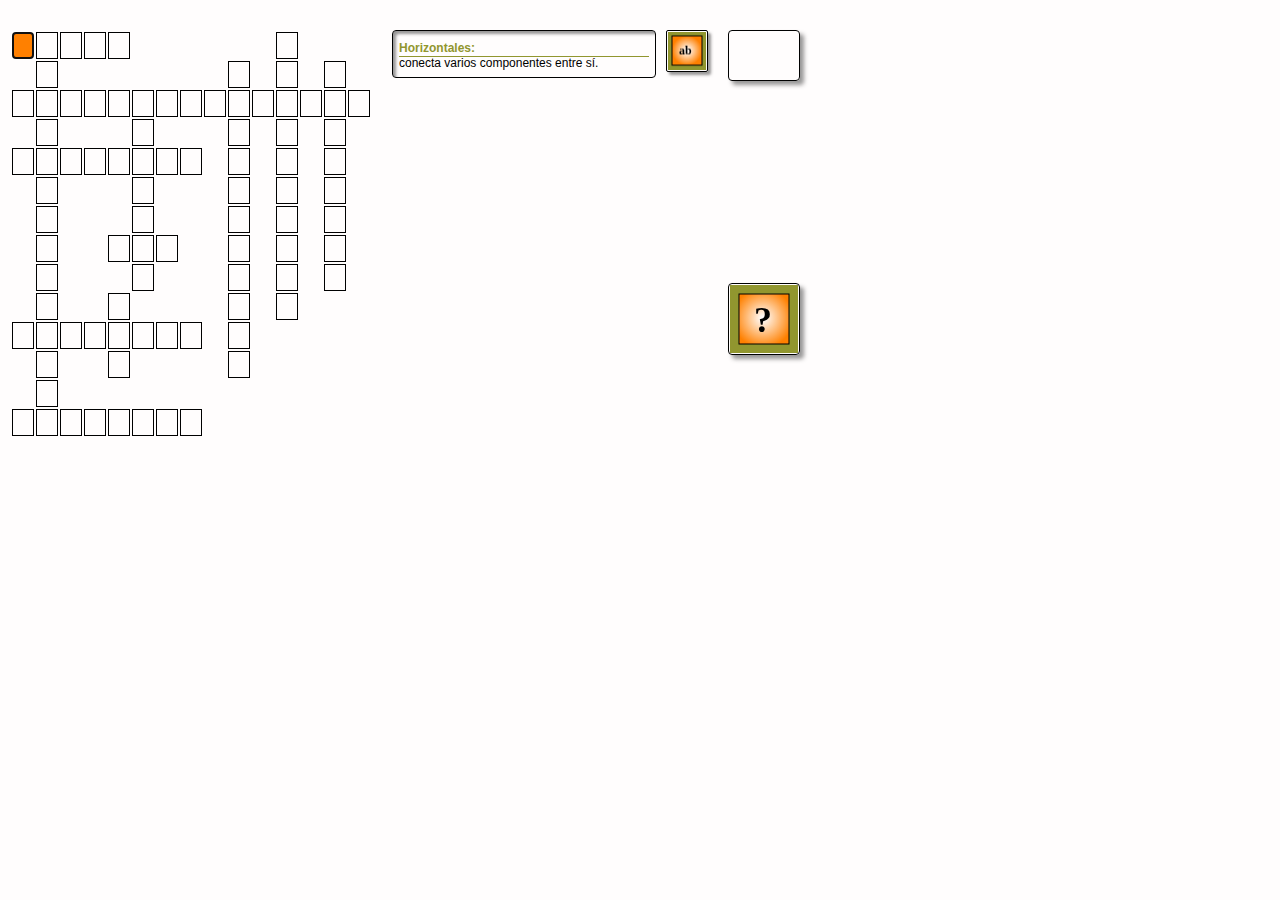
<file: actividades/Act2/Crucigrama.htm>
<!DOCTYPE html>
<!--Created by Ardora - www.webardora.net-->
<!--ArdoraCW-->
<!--bajo licencia Attribution-NonCommercial-NoDerivatives 4.0 International (CC BY-NC-ND 4.0)
para otros usos contacte con el autor-->
<html lang="es">
<head><meta charset="utf-8" /><title></title>
<link type="text/css" href="Crucigrama_resources/css/ardoraCW.css" rel="stylesheet" />
<script language="javascript" type="text/javascript" src="Crucigrama_resources/js/jquery.js"></script>
<script language="javascript" type="text/javascript" src="Crucigrama_resources/js/jquery-ui.min.js"></script>
<script language="javascript" type="text/javascript" src="Crucigrama_resources/js/jquery.ui.touch-punch.min.js"></script>
<script language="javascript" type="text/javascript" src="Crucigrama_resources/js/ardoraCWCFG.js"></script>
<script language="javascript" type="text/javascript" src="Crucigrama_resources/js/ardoraScorm.js"></script>
<script language="javascript" type="text/javascript" src="Crucigrama_resources/js/ardoraCW.js"></script>
<script language="javascript" type="text/javascript" src="Crucigrama_resources/js/ardoraTab.js"></script>
</head>
<body onLoad="loadPage()" onbeforeunload="unloadPage()" onUnload="unloadPage()">
<div id="ardoraMain">
<div id="ardoraEnu"></div>
  <div id="ardoraAct">
  <table id="tableGame">
<tr>
<td class="activeCell"><input id="C0_0" name="C0_0" type="text" class="cell" maxlength="1"/></td>
<td class="activeCell"><input id="C1_0" name="C1_0" type="text" class="cell" maxlength="1"/></td>
<td class="activeCell"><input id="C2_0" name="C2_0" type="text" class="cell" maxlength="1"/></td>
<td class="activeCell"><input id="C3_0" name="C3_0" type="text" class="cell" maxlength="1"/></td>
<td class="activeCell"><input id="C4_0" name="C4_0" type="text" class="cell" maxlength="1"/></td>
<td class="hidetd"></td>
<td class="hidetd"></td>
<td class="hidetd"></td>
<td class="hidetd"></td>
<td class="hidetd"></td>
<td class="hidetd"></td>
<td class="activeCell"><input id="C11_0" name="C11_0" type="text" class="cell" maxlength="1"/></td>
<td class="hidetd"></td>
<td class="hidetd"></td>
<td class="hidetd"></td>
</tr>
<tr>
<td class="hidetd"></td>
<td class="activeCell"><input id="C1_1" name="C1_1" type="text" class="cell" maxlength="1"/></td>
<td class="hidetd"></td>
<td class="hidetd"></td>
<td class="hidetd"></td>
<td class="hidetd"></td>
<td class="hidetd"></td>
<td class="hidetd"></td>
<td class="hidetd"></td>
<td class="activeCell"><input id="C9_1" name="C9_1" type="text" class="cell" maxlength="1"/></td>
<td class="hidetd"></td>
<td class="activeCell"><input id="C11_1" name="C11_1" type="text" class="cell" maxlength="1"/></td>
<td class="hidetd"></td>
<td class="activeCell"><input id="C13_1" name="C13_1" type="text" class="cell" maxlength="1"/></td>
<td class="hidetd"></td>
</tr>
<tr>
<td class="activeCell"><input id="C0_2" name="C0_2" type="text" class="cell" maxlength="1"/></td>
<td class="activeCell"><input id="C1_2" name="C1_2" type="text" class="cell" maxlength="1"/></td>
<td class="activeCell"><input id="C2_2" name="C2_2" type="text" class="cell" maxlength="1"/></td>
<td class="activeCell"><input id="C3_2" name="C3_2" type="text" class="cell" maxlength="1"/></td>
<td class="activeCell"><input id="C4_2" name="C4_2" type="text" class="cell" maxlength="1"/></td>
<td class="activeCell"><input id="C5_2" name="C5_2" type="text" class="cell" maxlength="1"/></td>
<td class="activeCell"><input id="C6_2" name="C6_2" type="text" class="cell" maxlength="1"/></td>
<td class="activeCell"><input id="C7_2" name="C7_2" type="text" class="cell" maxlength="1"/></td>
<td class="activeCell"><input id="C8_2" name="C8_2" type="text" class="cell" maxlength="1"/></td>
<td class="activeCell"><input id="C9_2" name="C9_2" type="text" class="cell" maxlength="1"/></td>
<td class="activeCell"><input id="C10_2" name="C10_2" type="text" class="cell" maxlength="1"/></td>
<td class="activeCell"><input id="C11_2" name="C11_2" type="text" class="cell" maxlength="1"/></td>
<td class="activeCell"><input id="C12_2" name="C12_2" type="text" class="cell" maxlength="1"/></td>
<td class="activeCell"><input id="C13_2" name="C13_2" type="text" class="cell" maxlength="1"/></td>
<td class="activeCell"><input id="C14_2" name="C14_2" type="text" class="cell" maxlength="1"/></td>
</tr>
<tr>
<td class="hidetd"></td>
<td class="activeCell"><input id="C1_3" name="C1_3" type="text" class="cell" maxlength="1"/></td>
<td class="hidetd"></td>
<td class="hidetd"></td>
<td class="hidetd"></td>
<td class="activeCell"><input id="C5_3" name="C5_3" type="text" class="cell" maxlength="1"/></td>
<td class="hidetd"></td>
<td class="hidetd"></td>
<td class="hidetd"></td>
<td class="activeCell"><input id="C9_3" name="C9_3" type="text" class="cell" maxlength="1"/></td>
<td class="hidetd"></td>
<td class="activeCell"><input id="C11_3" name="C11_3" type="text" class="cell" maxlength="1"/></td>
<td class="hidetd"></td>
<td class="activeCell"><input id="C13_3" name="C13_3" type="text" class="cell" maxlength="1"/></td>
<td class="hidetd"></td>
</tr>
<tr>
<td class="activeCell"><input id="C0_4" name="C0_4" type="text" class="cell" maxlength="1"/></td>
<td class="activeCell"><input id="C1_4" name="C1_4" type="text" class="cell" maxlength="1"/></td>
<td class="activeCell"><input id="C2_4" name="C2_4" type="text" class="cell" maxlength="1"/></td>
<td class="activeCell"><input id="C3_4" name="C3_4" type="text" class="cell" maxlength="1"/></td>
<td class="activeCell"><input id="C4_4" name="C4_4" type="text" class="cell" maxlength="1"/></td>
<td class="activeCell"><input id="C5_4" name="C5_4" type="text" class="cell" maxlength="1"/></td>
<td class="activeCell"><input id="C6_4" name="C6_4" type="text" class="cell" maxlength="1"/></td>
<td class="activeCell"><input id="C7_4" name="C7_4" type="text" class="cell" maxlength="1"/></td>
<td class="hidetd"></td>
<td class="activeCell"><input id="C9_4" name="C9_4" type="text" class="cell" maxlength="1"/></td>
<td class="hidetd"></td>
<td class="activeCell"><input id="C11_4" name="C11_4" type="text" class="cell" maxlength="1"/></td>
<td class="hidetd"></td>
<td class="activeCell"><input id="C13_4" name="C13_4" type="text" class="cell" maxlength="1"/></td>
<td class="hidetd"></td>
</tr>
<tr>
<td class="hidetd"></td>
<td class="activeCell"><input id="C1_5" name="C1_5" type="text" class="cell" maxlength="1"/></td>
<td class="hidetd"></td>
<td class="hidetd"></td>
<td class="hidetd"></td>
<td class="activeCell"><input id="C5_5" name="C5_5" type="text" class="cell" maxlength="1"/></td>
<td class="hidetd"></td>
<td class="hidetd"></td>
<td class="hidetd"></td>
<td class="activeCell"><input id="C9_5" name="C9_5" type="text" class="cell" maxlength="1"/></td>
<td class="hidetd"></td>
<td class="activeCell"><input id="C11_5" name="C11_5" type="text" class="cell" maxlength="1"/></td>
<td class="hidetd"></td>
<td class="activeCell"><input id="C13_5" name="C13_5" type="text" class="cell" maxlength="1"/></td>
<td class="hidetd"></td>
</tr>
<tr>
<td class="hidetd"></td>
<td class="activeCell"><input id="C1_6" name="C1_6" type="text" class="cell" maxlength="1"/></td>
<td class="hidetd"></td>
<td class="hidetd"></td>
<td class="hidetd"></td>
<td class="activeCell"><input id="C5_6" name="C5_6" type="text" class="cell" maxlength="1"/></td>
<td class="hidetd"></td>
<td class="hidetd"></td>
<td class="hidetd"></td>
<td class="activeCell"><input id="C9_6" name="C9_6" type="text" class="cell" maxlength="1"/></td>
<td class="hidetd"></td>
<td class="activeCell"><input id="C11_6" name="C11_6" type="text" class="cell" maxlength="1"/></td>
<td class="hidetd"></td>
<td class="activeCell"><input id="C13_6" name="C13_6" type="text" class="cell" maxlength="1"/></td>
<td class="hidetd"></td>
</tr>
<tr>
<td class="hidetd"></td>
<td class="activeCell"><input id="C1_7" name="C1_7" type="text" class="cell" maxlength="1"/></td>
<td class="hidetd"></td>
<td class="hidetd"></td>
<td class="activeCell"><input id="C4_7" name="C4_7" type="text" class="cell" maxlength="1"/></td>
<td class="activeCell"><input id="C5_7" name="C5_7" type="text" class="cell" maxlength="1"/></td>
<td class="activeCell"><input id="C6_7" name="C6_7" type="text" class="cell" maxlength="1"/></td>
<td class="hidetd"></td>
<td class="hidetd"></td>
<td class="activeCell"><input id="C9_7" name="C9_7" type="text" class="cell" maxlength="1"/></td>
<td class="hidetd"></td>
<td class="activeCell"><input id="C11_7" name="C11_7" type="text" class="cell" maxlength="1"/></td>
<td class="hidetd"></td>
<td class="activeCell"><input id="C13_7" name="C13_7" type="text" class="cell" maxlength="1"/></td>
<td class="hidetd"></td>
</tr>
<tr>
<td class="hidetd"></td>
<td class="activeCell"><input id="C1_8" name="C1_8" type="text" class="cell" maxlength="1"/></td>
<td class="hidetd"></td>
<td class="hidetd"></td>
<td class="hidetd"></td>
<td class="activeCell"><input id="C5_8" name="C5_8" type="text" class="cell" maxlength="1"/></td>
<td class="hidetd"></td>
<td class="hidetd"></td>
<td class="hidetd"></td>
<td class="activeCell"><input id="C9_8" name="C9_8" type="text" class="cell" maxlength="1"/></td>
<td class="hidetd"></td>
<td class="activeCell"><input id="C11_8" name="C11_8" type="text" class="cell" maxlength="1"/></td>
<td class="hidetd"></td>
<td class="activeCell"><input id="C13_8" name="C13_8" type="text" class="cell" maxlength="1"/></td>
<td class="hidetd"></td>
</tr>
<tr>
<td class="hidetd"></td>
<td class="activeCell"><input id="C1_9" name="C1_9" type="text" class="cell" maxlength="1"/></td>
<td class="hidetd"></td>
<td class="hidetd"></td>
<td class="activeCell"><input id="C4_9" name="C4_9" type="text" class="cell" maxlength="1"/></td>
<td class="hidetd"></td>
<td class="hidetd"></td>
<td class="hidetd"></td>
<td class="hidetd"></td>
<td class="activeCell"><input id="C9_9" name="C9_9" type="text" class="cell" maxlength="1"/></td>
<td class="hidetd"></td>
<td class="activeCell"><input id="C11_9" name="C11_9" type="text" class="cell" maxlength="1"/></td>
<td class="hidetd"></td>
<td class="hidetd"></td>
<td class="hidetd"></td>
</tr>
<tr>
<td class="activeCell"><input id="C0_10" name="C0_10" type="text" class="cell" maxlength="1"/></td>
<td class="activeCell"><input id="C1_10" name="C1_10" type="text" class="cell" maxlength="1"/></td>
<td class="activeCell"><input id="C2_10" name="C2_10" type="text" class="cell" maxlength="1"/></td>
<td class="activeCell"><input id="C3_10" name="C3_10" type="text" class="cell" maxlength="1"/></td>
<td class="activeCell"><input id="C4_10" name="C4_10" type="text" class="cell" maxlength="1"/></td>
<td class="activeCell"><input id="C5_10" name="C5_10" type="text" class="cell" maxlength="1"/></td>
<td class="activeCell"><input id="C6_10" name="C6_10" type="text" class="cell" maxlength="1"/></td>
<td class="activeCell"><input id="C7_10" name="C7_10" type="text" class="cell" maxlength="1"/></td>
<td class="hidetd"></td>
<td class="activeCell"><input id="C9_10" name="C9_10" type="text" class="cell" maxlength="1"/></td>
<td class="hidetd"></td>
<td class="hidetd"></td>
<td class="hidetd"></td>
<td class="hidetd"></td>
<td class="hidetd"></td>
</tr>
<tr>
<td class="hidetd"></td>
<td class="activeCell"><input id="C1_11" name="C1_11" type="text" class="cell" maxlength="1"/></td>
<td class="hidetd"></td>
<td class="hidetd"></td>
<td class="activeCell"><input id="C4_11" name="C4_11" type="text" class="cell" maxlength="1"/></td>
<td class="hidetd"></td>
<td class="hidetd"></td>
<td class="hidetd"></td>
<td class="hidetd"></td>
<td class="activeCell"><input id="C9_11" name="C9_11" type="text" class="cell" maxlength="1"/></td>
<td class="hidetd"></td>
<td class="hidetd"></td>
<td class="hidetd"></td>
<td class="hidetd"></td>
<td class="hidetd"></td>
</tr>
<tr>
<td class="hidetd"></td>
<td class="activeCell"><input id="C1_12" name="C1_12" type="text" class="cell" maxlength="1"/></td>
<td class="hidetd"></td>
<td class="hidetd"></td>
<td class="hidetd"></td>
<td class="hidetd"></td>
<td class="hidetd"></td>
<td class="hidetd"></td>
<td class="hidetd"></td>
<td class="hidetd"></td>
<td class="hidetd"></td>
<td class="hidetd"></td>
<td class="hidetd"></td>
<td class="hidetd"></td>
<td class="hidetd"></td>
</tr>
<tr>
<td class="activeCell"><input id="C0_13" name="C0_13" type="text" class="cell" maxlength="1"/></td>
<td class="activeCell"><input id="C1_13" name="C1_13" type="text" class="cell" maxlength="1"/></td>
<td class="activeCell"><input id="C2_13" name="C2_13" type="text" class="cell" maxlength="1"/></td>
<td class="activeCell"><input id="C3_13" name="C3_13" type="text" class="cell" maxlength="1"/></td>
<td class="activeCell"><input id="C4_13" name="C4_13" type="text" class="cell" maxlength="1"/></td>
<td class="activeCell"><input id="C5_13" name="C5_13" type="text" class="cell" maxlength="1"/></td>
<td class="activeCell"><input id="C6_13" name="C6_13" type="text" class="cell" maxlength="1"/></td>
<td class="activeCell"><input id="C7_13" name="C7_13" type="text" class="cell" maxlength="1"/></td>
<td class="hidetd"></td>
<td class="hidetd"></td>
<td class="hidetd"></td>
<td class="hidetd"></td>
<td class="hidetd"></td>
<td class="hidetd"></td>
<td class="hidetd"></td>
</tr>
</table>
<canvas id="ardoraActCanvas" width="2px" height="2px"></canvas>
<div id="buttonDir"><canvas id="ardoraButtonDirCanvas" width="40px" height="40px"></canvas></div>
<div id="defIma"></div>
  </div>
<div id="ardoraTab">
  <canvas id="ardoraTabCanvas" width="70" height="49"></canvas>
  <div id="buttonOk"><canvas id="buttonOkCanvas" width="70" height="70"></canvas></div>
</div></div>
<div id="ardoraAlumSCORM"><p></p></div>
</body></html>
</file>
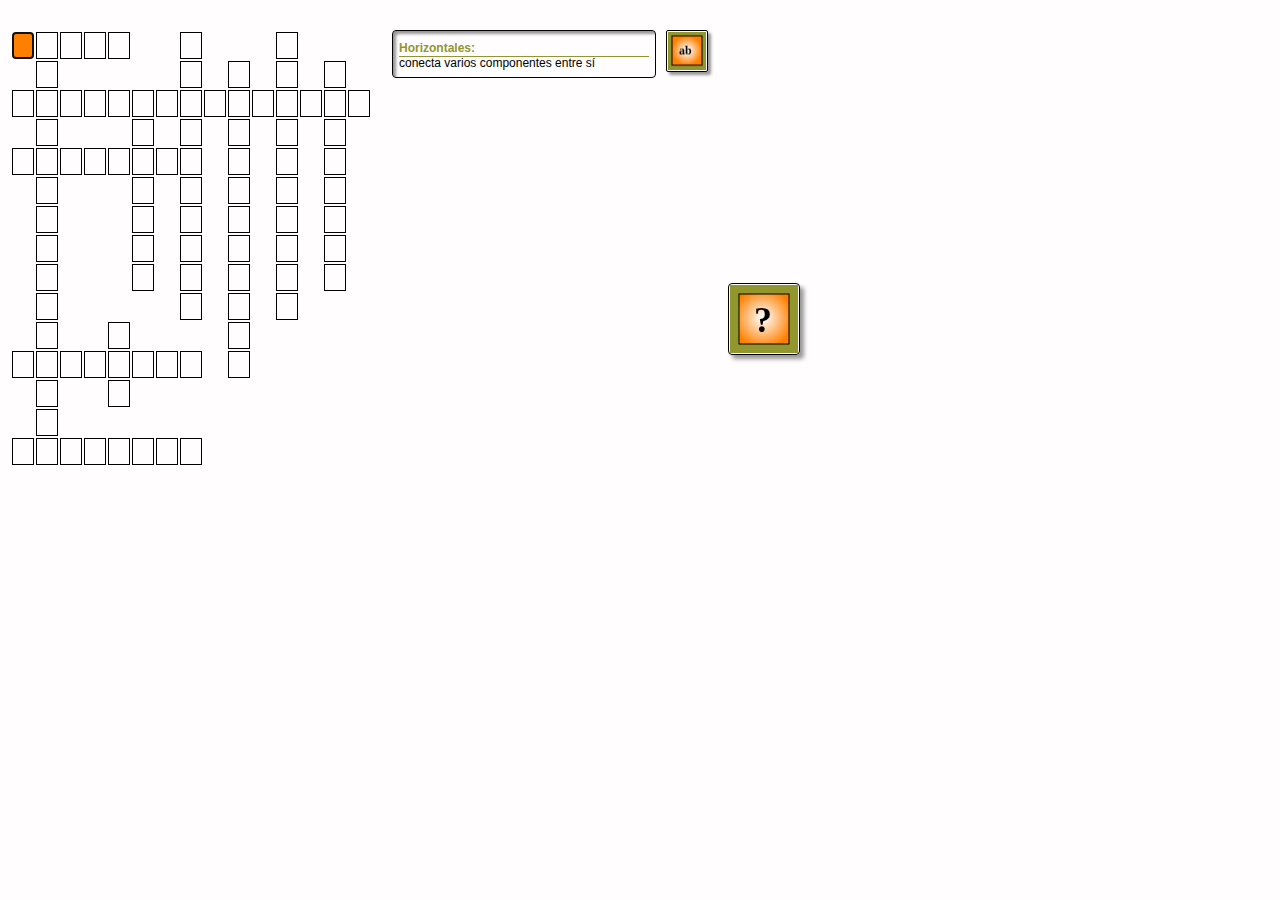
<file: actividades/Act2/Crusigrama.htm>
<!DOCTYPE html>
<!--Created by Ardora - www.webardora.net-->
<!--ArdoraCW-->
<!--bajo licencia Attribution-NonCommercial-NoDerivatives 4.0 International (CC BY-NC-ND 4.0)
para otros usos contacte con el autor-->
<html lang="es">
<head><meta charset="utf-8" /><title></title>
<link type="text/css" href="Crusigrama_resources/css/ardoraCW.css" rel="stylesheet" />
<script language="javascript" type="text/javascript" src="Crusigrama_resources/js/jquery.js"></script>
<script language="javascript" type="text/javascript" src="Crusigrama_resources/js/jquery-ui.min.js"></script>
<script language="javascript" type="text/javascript" src="Crusigrama_resources/js/jquery.ui.touch-punch.min.js"></script>
<script language="javascript" type="text/javascript" src="Crusigrama_resources/js/ardoraCWCFG.js"></script>
<script language="javascript" type="text/javascript" src="Crusigrama_resources/js/ardoraScorm.js"></script>
<script language="javascript" type="text/javascript" src="Crusigrama_resources/js/ardoraCW.js"></script>
<script language="javascript" type="text/javascript" src="Crusigrama_resources/js/ardoraTab.js"></script>
</head>
<body onLoad="loadPage()" onbeforeunload="unloadPage()" onUnload="unloadPage()">
<div id="ardoraMain">
<div id="ardoraEnu"></div>
  <div id="ardoraAct">
  <table id="tableGame">
<tr>
<td class="activeCell"><input id="C0_0" name="C0_0" type="text" class="cell" maxlength="1"/></td>
<td class="activeCell"><input id="C1_0" name="C1_0" type="text" class="cell" maxlength="1"/></td>
<td class="activeCell"><input id="C2_0" name="C2_0" type="text" class="cell" maxlength="1"/></td>
<td class="activeCell"><input id="C3_0" name="C3_0" type="text" class="cell" maxlength="1"/></td>
<td class="activeCell"><input id="C4_0" name="C4_0" type="text" class="cell" maxlength="1"/></td>
<td class="hidetd"></td>
<td class="hidetd"></td>
<td class="activeCell"><input id="C7_0" name="C7_0" type="text" class="cell" maxlength="1"/></td>
<td class="hidetd"></td>
<td class="hidetd"></td>
<td class="hidetd"></td>
<td class="activeCell"><input id="C11_0" name="C11_0" type="text" class="cell" maxlength="1"/></td>
<td class="hidetd"></td>
<td class="hidetd"></td>
<td class="hidetd"></td>
</tr>
<tr>
<td class="hidetd"></td>
<td class="activeCell"><input id="C1_1" name="C1_1" type="text" class="cell" maxlength="1"/></td>
<td class="hidetd"></td>
<td class="hidetd"></td>
<td class="hidetd"></td>
<td class="hidetd"></td>
<td class="hidetd"></td>
<td class="activeCell"><input id="C7_1" name="C7_1" type="text" class="cell" maxlength="1"/></td>
<td class="hidetd"></td>
<td class="activeCell"><input id="C9_1" name="C9_1" type="text" class="cell" maxlength="1"/></td>
<td class="hidetd"></td>
<td class="activeCell"><input id="C11_1" name="C11_1" type="text" class="cell" maxlength="1"/></td>
<td class="hidetd"></td>
<td class="activeCell"><input id="C13_1" name="C13_1" type="text" class="cell" maxlength="1"/></td>
<td class="hidetd"></td>
</tr>
<tr>
<td class="activeCell"><input id="C0_2" name="C0_2" type="text" class="cell" maxlength="1"/></td>
<td class="activeCell"><input id="C1_2" name="C1_2" type="text" class="cell" maxlength="1"/></td>
<td class="activeCell"><input id="C2_2" name="C2_2" type="text" class="cell" maxlength="1"/></td>
<td class="activeCell"><input id="C3_2" name="C3_2" type="text" class="cell" maxlength="1"/></td>
<td class="activeCell"><input id="C4_2" name="C4_2" type="text" class="cell" maxlength="1"/></td>
<td class="activeCell"><input id="C5_2" name="C5_2" type="text" class="cell" maxlength="1"/></td>
<td class="activeCell"><input id="C6_2" name="C6_2" type="text" class="cell" maxlength="1"/></td>
<td class="activeCell"><input id="C7_2" name="C7_2" type="text" class="cell" maxlength="1"/></td>
<td class="activeCell"><input id="C8_2" name="C8_2" type="text" class="cell" maxlength="1"/></td>
<td class="activeCell"><input id="C9_2" name="C9_2" type="text" class="cell" maxlength="1"/></td>
<td class="activeCell"><input id="C10_2" name="C10_2" type="text" class="cell" maxlength="1"/></td>
<td class="activeCell"><input id="C11_2" name="C11_2" type="text" class="cell" maxlength="1"/></td>
<td class="activeCell"><input id="C12_2" name="C12_2" type="text" class="cell" maxlength="1"/></td>
<td class="activeCell"><input id="C13_2" name="C13_2" type="text" class="cell" maxlength="1"/></td>
<td class="activeCell"><input id="C14_2" name="C14_2" type="text" class="cell" maxlength="1"/></td>
</tr>
<tr>
<td class="hidetd"></td>
<td class="activeCell"><input id="C1_3" name="C1_3" type="text" class="cell" maxlength="1"/></td>
<td class="hidetd"></td>
<td class="hidetd"></td>
<td class="hidetd"></td>
<td class="activeCell"><input id="C5_3" name="C5_3" type="text" class="cell" maxlength="1"/></td>
<td class="hidetd"></td>
<td class="activeCell"><input id="C7_3" name="C7_3" type="text" class="cell" maxlength="1"/></td>
<td class="hidetd"></td>
<td class="activeCell"><input id="C9_3" name="C9_3" type="text" class="cell" maxlength="1"/></td>
<td class="hidetd"></td>
<td class="activeCell"><input id="C11_3" name="C11_3" type="text" class="cell" maxlength="1"/></td>
<td class="hidetd"></td>
<td class="activeCell"><input id="C13_3" name="C13_3" type="text" class="cell" maxlength="1"/></td>
<td class="hidetd"></td>
</tr>
<tr>
<td class="activeCell"><input id="C0_4" name="C0_4" type="text" class="cell" maxlength="1"/></td>
<td class="activeCell"><input id="C1_4" name="C1_4" type="text" class="cell" maxlength="1"/></td>
<td class="activeCell"><input id="C2_4" name="C2_4" type="text" class="cell" maxlength="1"/></td>
<td class="activeCell"><input id="C3_4" name="C3_4" type="text" class="cell" maxlength="1"/></td>
<td class="activeCell"><input id="C4_4" name="C4_4" type="text" class="cell" maxlength="1"/></td>
<td class="activeCell"><input id="C5_4" name="C5_4" type="text" class="cell" maxlength="1"/></td>
<td class="activeCell"><input id="C6_4" name="C6_4" type="text" class="cell" maxlength="1"/></td>
<td class="activeCell"><input id="C7_4" name="C7_4" type="text" class="cell" maxlength="1"/></td>
<td class="hidetd"></td>
<td class="activeCell"><input id="C9_4" name="C9_4" type="text" class="cell" maxlength="1"/></td>
<td class="hidetd"></td>
<td class="activeCell"><input id="C11_4" name="C11_4" type="text" class="cell" maxlength="1"/></td>
<td class="hidetd"></td>
<td class="activeCell"><input id="C13_4" name="C13_4" type="text" class="cell" maxlength="1"/></td>
<td class="hidetd"></td>
</tr>
<tr>
<td class="hidetd"></td>
<td class="activeCell"><input id="C1_5" name="C1_5" type="text" class="cell" maxlength="1"/></td>
<td class="hidetd"></td>
<td class="hidetd"></td>
<td class="hidetd"></td>
<td class="activeCell"><input id="C5_5" name="C5_5" type="text" class="cell" maxlength="1"/></td>
<td class="hidetd"></td>
<td class="activeCell"><input id="C7_5" name="C7_5" type="text" class="cell" maxlength="1"/></td>
<td class="hidetd"></td>
<td class="activeCell"><input id="C9_5" name="C9_5" type="text" class="cell" maxlength="1"/></td>
<td class="hidetd"></td>
<td class="activeCell"><input id="C11_5" name="C11_5" type="text" class="cell" maxlength="1"/></td>
<td class="hidetd"></td>
<td class="activeCell"><input id="C13_5" name="C13_5" type="text" class="cell" maxlength="1"/></td>
<td class="hidetd"></td>
</tr>
<tr>
<td class="hidetd"></td>
<td class="activeCell"><input id="C1_6" name="C1_6" type="text" class="cell" maxlength="1"/></td>
<td class="hidetd"></td>
<td class="hidetd"></td>
<td class="hidetd"></td>
<td class="activeCell"><input id="C5_6" name="C5_6" type="text" class="cell" maxlength="1"/></td>
<td class="hidetd"></td>
<td class="activeCell"><input id="C7_6" name="C7_6" type="text" class="cell" maxlength="1"/></td>
<td class="hidetd"></td>
<td class="activeCell"><input id="C9_6" name="C9_6" type="text" class="cell" maxlength="1"/></td>
<td class="hidetd"></td>
<td class="activeCell"><input id="C11_6" name="C11_6" type="text" class="cell" maxlength="1"/></td>
<td class="hidetd"></td>
<td class="activeCell"><input id="C13_6" name="C13_6" type="text" class="cell" maxlength="1"/></td>
<td class="hidetd"></td>
</tr>
<tr>
<td class="hidetd"></td>
<td class="activeCell"><input id="C1_7" name="C1_7" type="text" class="cell" maxlength="1"/></td>
<td class="hidetd"></td>
<td class="hidetd"></td>
<td class="hidetd"></td>
<td class="activeCell"><input id="C5_7" name="C5_7" type="text" class="cell" maxlength="1"/></td>
<td class="hidetd"></td>
<td class="activeCell"><input id="C7_7" name="C7_7" type="text" class="cell" maxlength="1"/></td>
<td class="hidetd"></td>
<td class="activeCell"><input id="C9_7" name="C9_7" type="text" class="cell" maxlength="1"/></td>
<td class="hidetd"></td>
<td class="activeCell"><input id="C11_7" name="C11_7" type="text" class="cell" maxlength="1"/></td>
<td class="hidetd"></td>
<td class="activeCell"><input id="C13_7" name="C13_7" type="text" class="cell" maxlength="1"/></td>
<td class="hidetd"></td>
</tr>
<tr>
<td class="hidetd"></td>
<td class="activeCell"><input id="C1_8" name="C1_8" type="text" class="cell" maxlength="1"/></td>
<td class="hidetd"></td>
<td class="hidetd"></td>
<td class="hidetd"></td>
<td class="activeCell"><input id="C5_8" name="C5_8" type="text" class="cell" maxlength="1"/></td>
<td class="hidetd"></td>
<td class="activeCell"><input id="C7_8" name="C7_8" type="text" class="cell" maxlength="1"/></td>
<td class="hidetd"></td>
<td class="activeCell"><input id="C9_8" name="C9_8" type="text" class="cell" maxlength="1"/></td>
<td class="hidetd"></td>
<td class="activeCell"><input id="C11_8" name="C11_8" type="text" class="cell" maxlength="1"/></td>
<td class="hidetd"></td>
<td class="activeCell"><input id="C13_8" name="C13_8" type="text" class="cell" maxlength="1"/></td>
<td class="hidetd"></td>
</tr>
<tr>
<td class="hidetd"></td>
<td class="activeCell"><input id="C1_9" name="C1_9" type="text" class="cell" maxlength="1"/></td>
<td class="hidetd"></td>
<td class="hidetd"></td>
<td class="hidetd"></td>
<td class="hidetd"></td>
<td class="hidetd"></td>
<td class="activeCell"><input id="C7_9" name="C7_9" type="text" class="cell" maxlength="1"/></td>
<td class="hidetd"></td>
<td class="activeCell"><input id="C9_9" name="C9_9" type="text" class="cell" maxlength="1"/></td>
<td class="hidetd"></td>
<td class="activeCell"><input id="C11_9" name="C11_9" type="text" class="cell" maxlength="1"/></td>
<td class="hidetd"></td>
<td class="hidetd"></td>
<td class="hidetd"></td>
</tr>
<tr>
<td class="hidetd"></td>
<td class="activeCell"><input id="C1_10" name="C1_10" type="text" class="cell" maxlength="1"/></td>
<td class="hidetd"></td>
<td class="hidetd"></td>
<td class="activeCell"><input id="C4_10" name="C4_10" type="text" class="cell" maxlength="1"/></td>
<td class="hidetd"></td>
<td class="hidetd"></td>
<td class="hidetd"></td>
<td class="hidetd"></td>
<td class="activeCell"><input id="C9_10" name="C9_10" type="text" class="cell" maxlength="1"/></td>
<td class="hidetd"></td>
<td class="hidetd"></td>
<td class="hidetd"></td>
<td class="hidetd"></td>
<td class="hidetd"></td>
</tr>
<tr>
<td class="activeCell"><input id="C0_11" name="C0_11" type="text" class="cell" maxlength="1"/></td>
<td class="activeCell"><input id="C1_11" name="C1_11" type="text" class="cell" maxlength="1"/></td>
<td class="activeCell"><input id="C2_11" name="C2_11" type="text" class="cell" maxlength="1"/></td>
<td class="activeCell"><input id="C3_11" name="C3_11" type="text" class="cell" maxlength="1"/></td>
<td class="activeCell"><input id="C4_11" name="C4_11" type="text" class="cell" maxlength="1"/></td>
<td class="activeCell"><input id="C5_11" name="C5_11" type="text" class="cell" maxlength="1"/></td>
<td class="activeCell"><input id="C6_11" name="C6_11" type="text" class="cell" maxlength="1"/></td>
<td class="activeCell"><input id="C7_11" name="C7_11" type="text" class="cell" maxlength="1"/></td>
<td class="hidetd"></td>
<td class="activeCell"><input id="C9_11" name="C9_11" type="text" class="cell" maxlength="1"/></td>
<td class="hidetd"></td>
<td class="hidetd"></td>
<td class="hidetd"></td>
<td class="hidetd"></td>
<td class="hidetd"></td>
</tr>
<tr>
<td class="hidetd"></td>
<td class="activeCell"><input id="C1_12" name="C1_12" type="text" class="cell" maxlength="1"/></td>
<td class="hidetd"></td>
<td class="hidetd"></td>
<td class="activeCell"><input id="C4_12" name="C4_12" type="text" class="cell" maxlength="1"/></td>
<td class="hidetd"></td>
<td class="hidetd"></td>
<td class="hidetd"></td>
<td class="hidetd"></td>
<td class="hidetd"></td>
<td class="hidetd"></td>
<td class="hidetd"></td>
<td class="hidetd"></td>
<td class="hidetd"></td>
<td class="hidetd"></td>
</tr>
<tr>
<td class="hidetd"></td>
<td class="activeCell"><input id="C1_13" name="C1_13" type="text" class="cell" maxlength="1"/></td>
<td class="hidetd"></td>
<td class="hidetd"></td>
<td class="hidetd"></td>
<td class="hidetd"></td>
<td class="hidetd"></td>
<td class="hidetd"></td>
<td class="hidetd"></td>
<td class="hidetd"></td>
<td class="hidetd"></td>
<td class="hidetd"></td>
<td class="hidetd"></td>
<td class="hidetd"></td>
<td class="hidetd"></td>
</tr>
<tr>
<td class="activeCell"><input id="C0_14" name="C0_14" type="text" class="cell" maxlength="1"/></td>
<td class="activeCell"><input id="C1_14" name="C1_14" type="text" class="cell" maxlength="1"/></td>
<td class="activeCell"><input id="C2_14" name="C2_14" type="text" class="cell" maxlength="1"/></td>
<td class="activeCell"><input id="C3_14" name="C3_14" type="text" class="cell" maxlength="1"/></td>
<td class="activeCell"><input id="C4_14" name="C4_14" type="text" class="cell" maxlength="1"/></td>
<td class="activeCell"><input id="C5_14" name="C5_14" type="text" class="cell" maxlength="1"/></td>
<td class="activeCell"><input id="C6_14" name="C6_14" type="text" class="cell" maxlength="1"/></td>
<td class="activeCell"><input id="C7_14" name="C7_14" type="text" class="cell" maxlength="1"/></td>
<td class="hidetd"></td>
<td class="hidetd"></td>
<td class="hidetd"></td>
<td class="hidetd"></td>
<td class="hidetd"></td>
<td class="hidetd"></td>
<td class="hidetd"></td>
</tr>
</table>
<canvas id="ardoraActCanvas" width="2px" height="2px"></canvas>
<div id="buttonDir"><canvas id="ardoraButtonDirCanvas" width="40px" height="40px"></canvas></div>
<div id="defIma"></div>
  </div>
<div id="ardoraTab">
  <div id="buttonOk"><canvas id="buttonOkCanvas" width="70" height="70"></canvas></div>
</div></div>
<div id="ardoraAlumSCORM"><p></p></div>
</body></html>
</file>
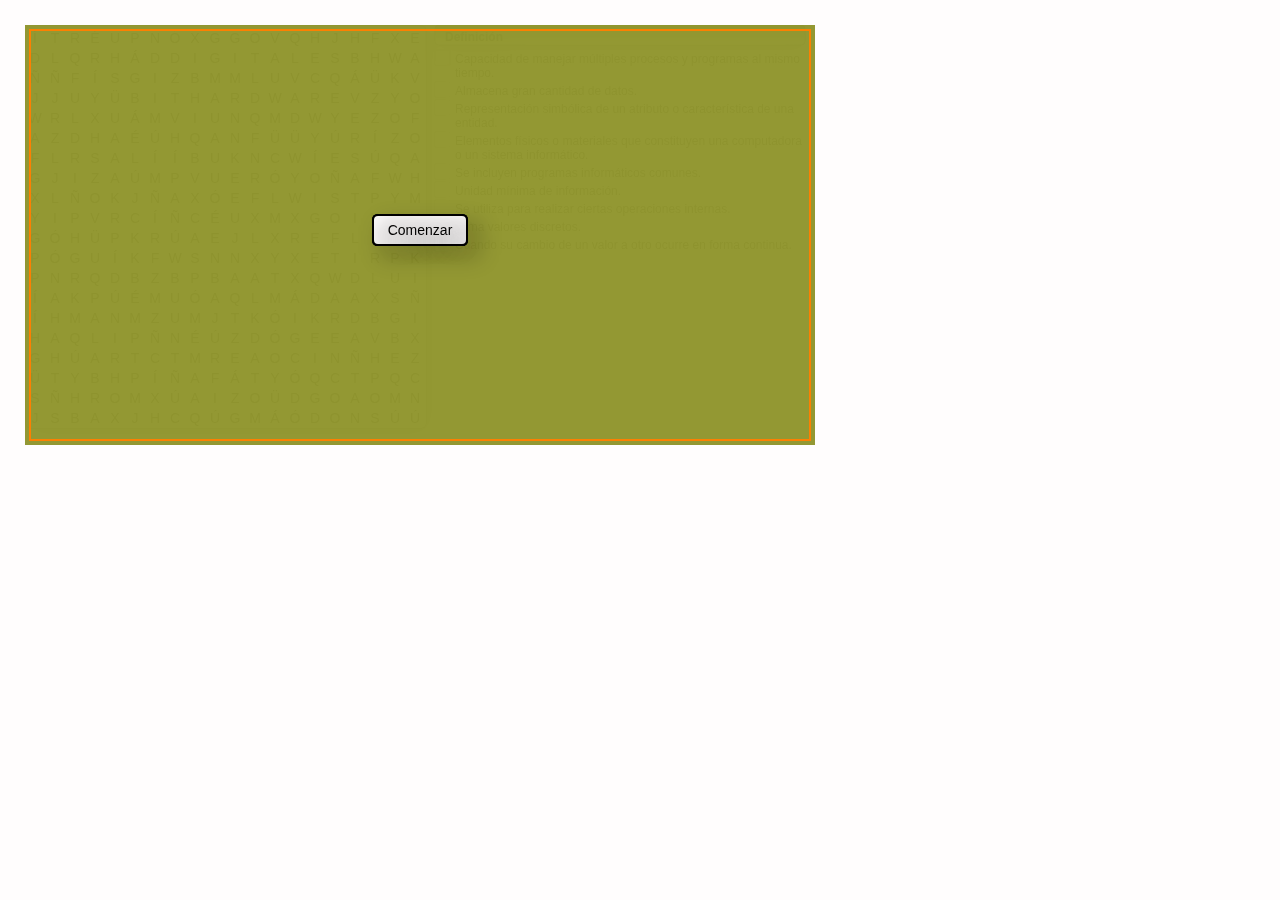
<file: actividades/Act4/Act4.htm>
<!DOCTYPE html>
<!--Created by Ardora - www.webardora.net-->
<!--ArdoraSopa-->
<!--bajo licencia Attribution-NonCommercial-NoDerivatives 4.0 International (CC BY-NC-ND 4.0)
para otros usos contacte con el autor-->
<html lang="es">
<head><meta charset="utf-8" /><title></title>
<link type="text/css" href="Act4_resources/css/ardoraSopa.css" rel="stylesheet" />
<script language="javascript" type="text/javascript" src="Act4_resources/js/jquery.js"></script>
<script language="javascript" type="text/javascript" src="Act4_resources/js/jquery-ui.min.js"></script>
<script language="javascript" type="text/javascript" src="Act4_resources/js/jquery.ui.touch-punch.min.js"></script>
<script language="javascript" type="text/javascript" src="Act4_resources/js/ardoraSopaCFG.js"></script>
<script language="javascript" type="text/javascript" src="Act4_resources/js/ardoraScorm.js"></script>
<script language="javascript" type="text/javascript" src="Act4_resources/js/ardoraSopa.js"></script>
<script language="javascript" type="text/javascript" src="Act4_resources/js/ardoraTab.js"></script>
</head>
<body onLoad="loadPage()" onbeforeunload="unloadPage()" onUnload="unloadPage()">
<div id="ardoraMain">
<div id="ardoraEnu"></div>
  <div id="ardoraAct">
<canvas id="ardoraActBoard" width="990px" height="600px"></canvas>
<canvas id="ardoraActSel" width="990px" height="600px"></canvas>
<svg id="s_pointer" xmlns="http://www.w3.org/2000/svg" xmlns:xlink="http://www.w3.org/1999/xlink" width="558px" height="350px">
<line id="vertical" x1="0" y1="0" x2="0" y2="350" style="stroke:rgb(255,0,0);stroke-width:1" />
<line id="horizontal" x1="0" y1="0" x2="558" y2="0" style="stroke:rgb(255,0,0);stroke-width:1" />
<circle id="c_point" cx="0" cy="0" r="5"style="opacity:0.1;stroke:rgb(255,0,0);stroke-width:2"/></svg>
<canvas id="ardoraActCanvas" width="2px" height="2px"></canvas>
  </div>
<div id="ardoraTab">
  <canvas id="ardoraTabCanvas" width="70" height="88"></canvas>
</div></div>
<div id="ardoraAlumSCORM"><p></p></div>
</body></html>
</file>
<file: actividades/Act2/Crucigrama_resources/css/ardoraCW.css>
/*Creado con Ardora - www.webardora.net
bajo licencia Attribution-NonCommercial-NoDerivatives 4.0 International (CC BY-NC-ND 4.0)
para otros usos contacte con el autor*/
/*! normalize.css v7.0.0 | MIT License | github.com/necolas/normalize.css */
html {line-height: 1.15;-ms-text-size-adjust: 100%;-webkit-text-size-adjust: 100%;}
body {margin: 0;}
article,aside,footer,header,nav,section {display: block;}
h1 {font-size: 2em;margin: 0.67em 0;}
figcaption,figure,main {display: block;}
figure {margin: 1em 40px;}
hr {box-sizing: content-box;height: 0;overflow: visible;}
pre {font-family: monospace, monospace;font-size: 1em;}
a {background-color: transparent;-webkit-text-decoration-skip: objects;}
abbr[title] {border-bottom: none;text-decoration: underline;text-decoration: underline dotted;}
b,strong {font-weight: inherit;}
b,strong {font-weight: bolder;}
code,kbd,samp {font-family: monospace, monospace;font-size: 1em;}
dfn {font-style: italic;}
mark {background-color: #ff0;color: #000;}
small {font-size: 80%;}
sub,sup {font-size: 75%;line-height: 0;position: relative;vertical-align: baseline;}
sub {bottom: -0.25em;}
sup {top: -0.5em;}
audio,video {display: inline-block;}
audio:not([controls]) {display: none;height: 0;}
img {border-style: none;}
svg:not(:root) {overflow: hidden;}
button,input,optgroup,select,textarea {font-family: sans-serif;font-size: 100%;line-height: 1.15;margin: 0;}
button,input {overflow: visible;}
button,select {text-transform: none;}
button,html [type="button"],[type="reset"],[type="submit"] {-webkit-appearance: button;}
button::-moz-focus-inner,[type="button"]::-moz-focus-inner,[type="reset"]::-moz-focus-inner,[type="submit"]::-moz-focus-inner {border-style: none;padding: 0;}
button:-moz-focusring,[type="button"]:-moz-focusring,[type="reset"]:-moz-focusring,[type="submit"]:-moz-focusring {outline: 1px dotted ButtonText;}
fieldset{padding: 0.35em 0.75em 0.625em;}
legend {box-sizing: border-box;color: inherit;display: table;max-width: 100%;padding: 0;white-space: normal;}
progress {display: inline-block;vertical-align: baseline;}
textarea {overflow: auto;}
[type="checkbox"],[type="radio"] {box-sizing: border-box;padding: 0;}
[type="number"]::-webkit-inner-spin-button,[type="number"]::-webkit-outer-spin-button {height: auto;}
[type="search"]{-webkit-appearance: textfield;outline-offset: -2px;}
[type="search"]::-webkit-search-cancel-button,[type="search"]::-webkit-search-decoration {-webkit-appearance: none;}
::-webkit-file-upload-button {-webkit-appearance: button;font: inherit;}
details,menu {display: block;}
summary {display: list-item;}
canvas {display: inline-block;}
template{display: none;}
[hidden]{display: none;}
/*!END normalize.css v7.0.0*/
.ui-corner-all{ -webkit-border-radius: 4px; border-radius: 4px;}
body{background-color:black;}
#ardoraMain{ font-family:Verdana, Geneva, sans-serif; color: #F0F0F0; padding: 5px; position: relative;}
#ardoraEnu{ font-size: 12px; position: relative; padding: 5px; margin-bottom: 10px;
text-align: justify;
}
#ardoraAlumSCORM{visibility: hidden;padding:0px;margin:0px;position: absolute;height: 15px;width: 250px;bottom: 0px;right: 0px;cursor: pointer;border-style: dotted;
border-width: 1px;-webkit-border-radius: 4px;-khtml-border-radius: 4px;border-radius: 4px;
-webkit-box-shadow: 4px 4px 4px rgba(50, 50, 50, 0.5);box-shadow: 4px 4px 4px rgba(50, 50, 50, 0.5);font-size: 10px;
background:rgba(255,128,0,0.5);}
#ardoraAlumSCORM p{padding:0px;margin:0px;padding-left: 2px;}
#buttonOk{ position: absolute; height: 70px; width: 70px; bottom: 0px; cursor: pointer;border-style: solid; border-width: 1px;
-webkit-border-radius: 4px;-khtml-border-radius: 4px;border-radius: 4px;
-webkit-box-shadow: 4px 4px 4px rgba(50, 50, 50, 0.5); box-shadow: 4px 4px 4px rgba(50, 50, 50, 0.5);}
#ardoraTabCanvas{width: 70px;border-style: solid;border-width: 1px;-webkit-border-radius: 4px;-khtml-border-radius: 4px;border-radius:4px;-webkit-box-shadow: 4px 4px 4px rgba(50, 50, 50, 0.5);box-shadow: 4px 4px 4px rgba(50,50,50,0.5);height:49px;} 
#ardoraActCanvas{z-index: 0; position: absolute; visibility:hidden;top:0; left:5px;}
#ardoraAct{position: relative; margin-right: 10px; padding: 5px; float: left;
}
#ardoraTab{width: 70px;height:320px; position: relative; visibility: visible;padding:5px;float:left;}
td{margin: 0; padding: 0; border: 1px; border-style: solid;border-radius:0px;}
.cell{width:20px; height:25px; margin: 0; padding: 0;text-align: center;border-radius:0px;
font-family:Verdana, Geneva, sans-serif; text-transform: uppercase;font-size:16px;
cursor: pointer;border-style: none;background-color:#FFFDFD}
.blackCell{background-color: black;width:20px; height:25px;}
.hidetd{border:0px; border-style: none;}
#defIma{font-size:12px; text-align: justify; z-index:1; width:250px; font-family:Verdana, Geneva, sans-serif;
padding: 6px; border-radius:4px; border-style: solid; border-width: 1px;
box-shadow: inset 3px 3px 3px rgba(50, 50, 50, 0.5);
float:right; visibility: hidden;}
table{float: left; margin-right: 20px; margin-bottom: 20px;}
#buttonDir{border-radius: 2px; border-style: solid; border-width: 1px; margin-bottom: 10px;
margin-left: 10px; float: right; cursor: pointer; width: 40px; height: 40px;box-shadow: 3px 3px 3px rgba(50, 50, 50, 0.5);}
#ardoraButtonDirCanvas{padding: 0px;}
.titleDef{padding-top: 5px; font-weight: bold; border-width: 1px; border-bottom-style: solid;}
</file>
<file: actividades/Act2/Crusigrama_resources/css/ardoraCW.css>
/*Creado con Ardora - www.webardora.net
bajo licencia Attribution-NonCommercial-NoDerivatives 4.0 International (CC BY-NC-ND 4.0)
para otros usos contacte con el autor*/
/*! normalize.css v7.0.0 | MIT License | github.com/necolas/normalize.css */
html {line-height: 1.15;-ms-text-size-adjust: 100%;-webkit-text-size-adjust: 100%;}
body {margin: 0;}
article,aside,footer,header,nav,section {display: block;}
h1 {font-size: 2em;margin: 0.67em 0;}
figcaption,figure,main {display: block;}
figure {margin: 1em 40px;}
hr {box-sizing: content-box;height: 0;overflow: visible;}
pre {font-family: monospace, monospace;font-size: 1em;}
a {background-color: transparent;-webkit-text-decoration-skip: objects;}
abbr[title] {border-bottom: none;text-decoration: underline;text-decoration: underline dotted;}
b,strong {font-weight: inherit;}
b,strong {font-weight: bolder;}
code,kbd,samp {font-family: monospace, monospace;font-size: 1em;}
dfn {font-style: italic;}
mark {background-color: #ff0;color: #000;}
small {font-size: 80%;}
sub,sup {font-size: 75%;line-height: 0;position: relative;vertical-align: baseline;}
sub {bottom: -0.25em;}
sup {top: -0.5em;}
audio,video {display: inline-block;}
audio:not([controls]) {display: none;height: 0;}
img {border-style: none;}
svg:not(:root) {overflow: hidden;}
button,input,optgroup,select,textarea {font-family: sans-serif;font-size: 100%;line-height: 1.15;margin: 0;}
button,input {overflow: visible;}
button,select {text-transform: none;}
button,html [type="button"],[type="reset"],[type="submit"] {-webkit-appearance: button;}
button::-moz-focus-inner,[type="button"]::-moz-focus-inner,[type="reset"]::-moz-focus-inner,[type="submit"]::-moz-focus-inner {border-style: none;padding: 0;}
button:-moz-focusring,[type="button"]:-moz-focusring,[type="reset"]:-moz-focusring,[type="submit"]:-moz-focusring {outline: 1px dotted ButtonText;}
fieldset{padding: 0.35em 0.75em 0.625em;}
legend {box-sizing: border-box;color: inherit;display: table;max-width: 100%;padding: 0;white-space: normal;}
progress {display: inline-block;vertical-align: baseline;}
textarea {overflow: auto;}
[type="checkbox"],[type="radio"] {box-sizing: border-box;padding: 0;}
[type="number"]::-webkit-inner-spin-button,[type="number"]::-webkit-outer-spin-button {height: auto;}
[type="search"]{-webkit-appearance: textfield;outline-offset: -2px;}
[type="search"]::-webkit-search-cancel-button,[type="search"]::-webkit-search-decoration {-webkit-appearance: none;}
::-webkit-file-upload-button {-webkit-appearance: button;font: inherit;}
details,menu {display: block;}
summary {display: list-item;}
canvas {display: inline-block;}
template{display: none;}
[hidden]{display: none;}
/*!END normalize.css v7.0.0*/
.ui-corner-all{ -webkit-border-radius: 4px; border-radius: 4px;}
body{background-color:black;}
#ardoraMain{ font-family:Verdana, Geneva, sans-serif; color: #F0F0F0; padding: 5px; position: relative;}
#ardoraEnu{ font-size: 12px; position: relative; padding: 5px; margin-bottom: 10px;
text-align: justify;
}
#ardoraAlumSCORM{visibility: hidden;padding:0px;margin:0px;position: absolute;height: 15px;width: 250px;bottom: 0px;right: 0px;cursor: pointer;border-style: dotted;
border-width: 1px;-webkit-border-radius: 4px;-khtml-border-radius: 4px;border-radius: 4px;
-webkit-box-shadow: 4px 4px 4px rgba(50, 50, 50, 0.5);box-shadow: 4px 4px 4px rgba(50, 50, 50, 0.5);font-size: 10px;
background:rgba(255,128,0,0.5);}
#ardoraAlumSCORM p{padding:0px;margin:0px;padding-left: 2px;}
#buttonOk{ position: absolute; height: 70px; width: 70px; bottom: 0px; cursor: pointer;border-style: solid; border-width: 1px;
-webkit-border-radius: 4px;-khtml-border-radius: 4px;border-radius: 4px;
-webkit-box-shadow: 4px 4px 4px rgba(50, 50, 50, 0.5); box-shadow: 4px 4px 4px rgba(50, 50, 50, 0.5);}
#ardoraActCanvas{z-index: 0; position: absolute; visibility:hidden;top:0; left:5px;}
#ardoraAct{position: relative; margin-right: 10px; padding: 5px; float: left;
}
#ardoraTab{width: 70px;height:320px; position: relative; visibility: visible;padding:5px;float:left;}
td{margin: 0; padding: 0; border: 1px; border-style: solid;border-radius:0px;}
.cell{width:20px; height:25px; margin: 0; padding: 0;text-align: center;border-radius:0px;
font-family:Verdana, Geneva, sans-serif; text-transform: uppercase;font-size:16px;
cursor: pointer;border-style: none;background-color:#FFFDFD}
.blackCell{background-color: black;width:20px; height:25px;}
.hidetd{border:0px; border-style: none;}
#defIma{font-size:12px; text-align: justify; z-index:1; width:250px; font-family:Verdana, Geneva, sans-serif;
padding: 6px; border-radius:4px; border-style: solid; border-width: 1px;
box-shadow: inset 3px 3px 3px rgba(50, 50, 50, 0.5);
float:right; visibility: hidden;}
table{float: left; margin-right: 20px; margin-bottom: 20px;}
#buttonDir{border-radius: 2px; border-style: solid; border-width: 1px; margin-bottom: 10px;
margin-left: 10px; float: right; cursor: pointer; width: 40px; height: 40px;box-shadow: 3px 3px 3px rgba(50, 50, 50, 0.5);}
#ardoraButtonDirCanvas{padding: 0px;}
.titleDef{padding-top: 5px; font-weight: bold; border-width: 1px; border-bottom-style: solid;}
</file>
<file: actividades/Act4/Act4_resources/css/ardoraSopa.css>
/*Creado con Ardora - www.webardora.net
bajo licencia Attribution-NonCommercial-NoDerivatives 4.0 International (CC BY-NC-ND 4.0)
para otros usos contacte con el autor*/
/*! normalize.css v7.0.0 | MIT License | github.com/necolas/normalize.css */
html {line-height: 1.15;-ms-text-size-adjust: 100%;-webkit-text-size-adjust: 100%;}
body {margin: 0;}
article,aside,footer,header,nav,section {display: block;}
h1 {font-size: 2em;margin: 0.67em 0;}
figcaption,figure,main {display: block;}
figure {margin: 1em 40px;}
hr {box-sizing: content-box;height: 0;overflow: visible;}
pre {font-family: monospace, monospace;font-size: 1em;}
a {background-color: transparent;-webkit-text-decoration-skip: objects;}
abbr[title] {border-bottom: none;text-decoration: underline;text-decoration: underline dotted;}
b,strong {font-weight: inherit;}
b,strong {font-weight: bolder;}
code,kbd,samp {font-family: monospace, monospace;font-size: 1em;}
dfn {font-style: italic;}
mark {background-color: #ff0;color: #000;}
small {font-size: 80%;}
sub,sup {font-size: 75%;line-height: 0;position: relative;vertical-align: baseline;}
sub {bottom: -0.25em;}
sup {top: -0.5em;}
audio,video {display: inline-block;}
audio:not([controls]) {display: none;height: 0;}
img {border-style: none;}
svg:not(:root) {overflow: hidden;}
button,input,optgroup,select,textarea {font-family: sans-serif;font-size: 100%;line-height: 1.15;margin: 0;}
button,input {overflow: visible;}
button,select {text-transform: none;}
button,html [type="button"],[type="reset"],[type="submit"] {-webkit-appearance: button;}
button::-moz-focus-inner,[type="button"]::-moz-focus-inner,[type="reset"]::-moz-focus-inner,[type="submit"]::-moz-focus-inner {border-style: none;padding: 0;}
button:-moz-focusring,[type="button"]:-moz-focusring,[type="reset"]:-moz-focusring,[type="submit"]:-moz-focusring {outline: 1px dotted ButtonText;}
fieldset{padding: 0.35em 0.75em 0.625em;}
legend {box-sizing: border-box;color: inherit;display: table;max-width: 100%;padding: 0;white-space: normal;}
progress {display: inline-block;vertical-align: baseline;}
textarea {overflow: auto;}
[type="checkbox"],[type="radio"] {box-sizing: border-box;padding: 0;}
[type="number"]::-webkit-inner-spin-button,[type="number"]::-webkit-outer-spin-button {height: auto;}
[type="search"]{-webkit-appearance: textfield;outline-offset: -2px;}
[type="search"]::-webkit-search-cancel-button,[type="search"]::-webkit-search-decoration {-webkit-appearance: none;}
::-webkit-file-upload-button {-webkit-appearance: button;font: inherit;}
details,menu {display: block;}
summary {display: list-item;}
canvas {display: inline-block;}
template{display: none;}
[hidden]{display: none;}
/*!END normalize.css v7.0.0*/
.ui-corner-all{ -webkit-border-radius: 4px; border-radius: 4px;}
body{background-color:black;}
#ardoraMain{ font-family:Verdana, Geneva, sans-serif; color: #F0F0F0; padding: 5px; position: relative;}
#ardoraEnu{ font-size: 12px; position: relative; padding: 5px; margin-bottom: 10px;
text-align: justify;
}
#ardoraAlumSCORM{visibility: hidden;padding:0px;margin:0px;position: absolute;height: 15px;width: 250px;bottom: 0px;right: 0px;cursor: pointer;border-style: dotted;
border-width: 1px;-webkit-border-radius: 4px;-khtml-border-radius: 4px;border-radius: 4px;
-webkit-box-shadow: 4px 4px 4px rgba(50, 50, 50, 0.5);box-shadow: 4px 4px 4px rgba(50, 50, 50, 0.5);font-size: 10px;
background:rgba(255,128,0,0.5);}
#ardoraAlumSCORM p{padding:0px;margin:0px;padding-left: 2px;}
#ardoraTabCanvas{width: 70px;border-style: solid;border-width: 1px;-webkit-border-radius: 4px;-khtml-border-radius: 4px;border-radius:4px;-webkit-box-shadow: 4px 4px 4px rgba(50, 50, 50, 0.5);box-shadow: 4px 4px 4px rgba(50,50,50,0.5);height:88px;} 
#ardoraAct{height: 400px; width: 600px; position: relative; left:20px;float:left;
padding-right: 20px;}
#ardoraActBoard{position: absolute; top:  0; left:0;}
#ardoraActCanvas{z-index: 0; position: absolute; visibility:hidden; top:  0; left:0;}
#ardoraActSel{z-index: 2; position: absolute; top:  0; left:0;}
#ardoraTab{width: 70px;height:320px; position: relative; visibility: visible;padding:5px;float:left;}
</file>
